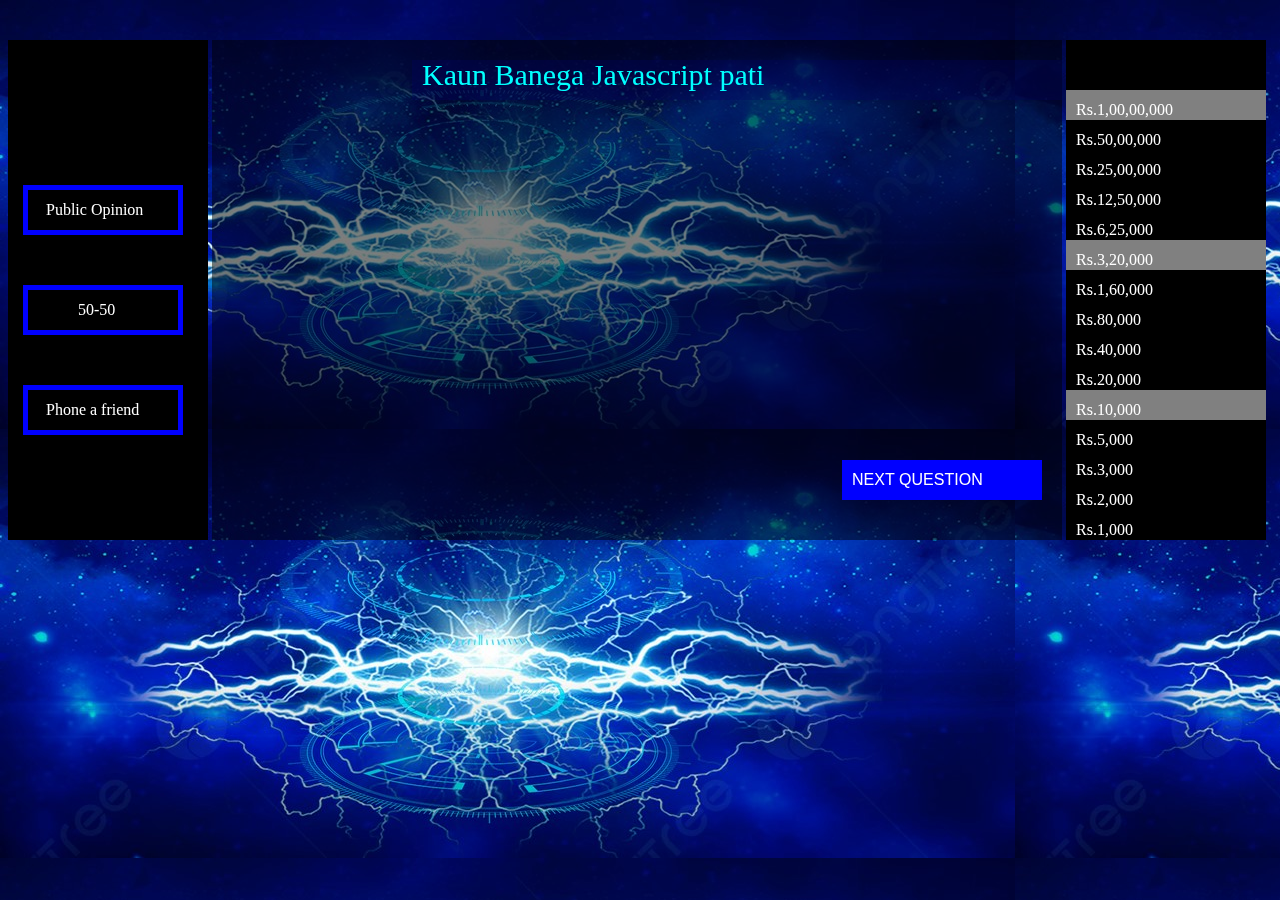
<file: index.html>
<!doctype html>
<html lang="en">
<head>
    <!-- Required meta tags -->
    <meta charset="utf-8">
    <meta name="viewport" content="width=device-width, initial-scale=1">

    <!-- CSS -->
    <link rel="stylesheet" href="./style.css">

    <title>Kaun banega Javascript pati</title>
</head>

<body>
    <div class="wrapper">
    <canvas id="lifelines" width="200" height="500"></canvas>
    <canvas id="myCanvas" width="850" height="500"></canvas>
    <canvas id="padao" width="200" height="500"></canvas>          
    </div>
    <!-- <canvas id="owner" width="200" height="30"></canvas>  -->
    <script src="./script.js"></script>
</body>

</html>
</file>
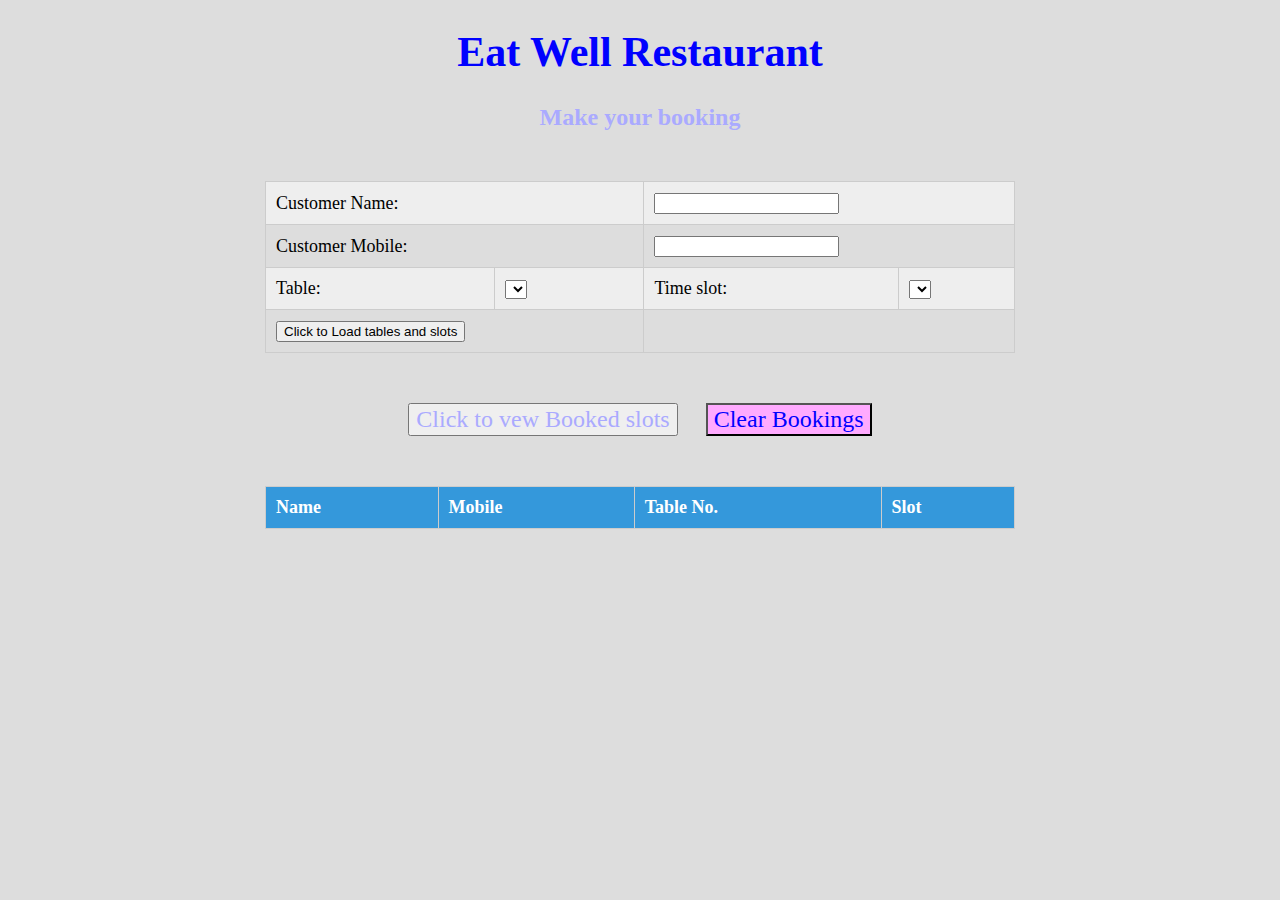
<file: restaurant.html>
<!DOCTYPE html>
<html lang="en">
<head>
    <meta charset="UTF-8">
    <meta name="viewport" content="width=device-width, initial-scale=1.0">
    <title>Document</title>
	<link rel="stylesheet" href="./rest.css">
	<script src="./restaurant.js"></script>
</head>
<body>
	<h1>Eat Well Restaurant</h1>
	<h2>Make your booking</h2>
	<table>
		<tr>
            <td colspan="2">Customer Name:</td>            
            <td colspan="2"><input type="text" id="bname"></td>
        </tr>
		<tr>
            <td colspan="2">Customer Mobile:</td>            
            <td colspan="2"><input type="text" id="mobile"></td>
        </tr>
        <tr>
            <td>Table:</td>
            <td><select name="tableno" id="tableno"></select></td>
            <td>Time slot:</td>
            <td><select name="slot" id="slot"></select></td>
        </tr>
        <tr><td colspan="2"><Button id="bookbtn" onclick="loadTables()">Click to Load tables and slots</Button></td><td colspan="2"><p id="msg"></p></td></tr>
      </table>
	  <center><button class="heading2" onclick="myLoad()">Click to vew Booked slots</button>&nbsp;&nbsp;&nbsp;&nbsp;&nbsp;&nbsp;
		<button class="heading3" onclick="clearBookings()">Clear Bookings</button>
	</center>
    <table id="recordtable">
        <thead>
          <tr>
            <th>Name</th>
            <th>Mobile</th>
            <th>Table No.</th>
            <th>Slot</th>
          </tr>
        </thead>
        <tbody>
        </tbody>
      </table>
	  
</body>
</html>
</file>
<file: style.css>
body {
    height: 100%;
    display: flex;
    align-items: center;
    justify-content: center;
    /* background-color: rgb(50,50,50); */
    background-image: url("./background.jpg");
  }
  
  #myCanvas {
    background-color: rgba(0, 0, 0, 0.5);
    margin-top: 2rem;
  }
  #lifelines {
    background-color: black;
    margin-top: 2rem;
  }
  #padao {
    background-color: black;
    margin-top: 2rem;
    /* float: right; */
  }
  #owner {
    background-color: rgba(0, 0, 0, 0.5);
    margin-top: 2rem;
    /* float: right; */
  }

button {
    margin: 10px;
    padding: 10px;
    background-color: orange;
    border: none;
    color: white;
    cursor: pointer;
}

.wrapper {
  position: relative;
  width: 1300px;
  height: 500px;
  }
</file>
<file: rest.css>
body{
    background-color: #DDD;
}
table { 
	width: 750px; 
	border-collapse: collapse; 
	margin:50px auto;
	}

/* Zebra striping */
tr:nth-of-type(odd) { 
	background: #eee; 
	}

th { 
	background: #3498db; 
	color: white; 
	font-weight: bold; 
	}

td, th { 
	padding: 10px; 
	border: 1px solid #ccc; 
	text-align: left; 
	font-size: 18px;
	}

/* 
Max width before this PARTICULAR table gets nasty
This query will take effect for any screen smaller than 760px
and also iPads specifically.
*/
@media 
only screen and (max-width: 760px),
(min-device-width: 768px) and (max-device-width: 1024px)  {

	table { 
	  	width: 100%; 
	}

	/* Force table to not be like tables anymore */
	table, thead, tbody, th, td, tr { 
		display: block; 
	}
	
	/* Hide table headers (but not display: none;, for accessibility) */
	thead tr { 
		position: absolute;
		top: -9999px;
		left: -9999px;
	}
	
	tr { border: 1px solid #ccc; }
	
	td { 
		/* Behave  like a "row" */
		border: none;
		border-bottom: 1px solid #eee; 
		position: relative;
		padding-left: 50%; 
	}

	td:before { 
		/* Now like a table header */
		position: absolute;
		/* Top/left values mimic padding */
		top: 6px;
		left: 6px;
		width: 45%; 
		padding-right: 10px; 
		white-space: nowrap;
		/* Label the data */
		content: attr(data-column);

		color: #000;
		font-weight: bold;
	}

}
h1 {
    color: blue;   
   text-align: center;
   font-size: 42px;
   font-family: cursive;
   }
   h2 {
    color: #AAF;   
   text-align: center;
   font-size: 24px;
   font-family: cursive;
   }
   .heading2 {
    color: #AAF;   
   text-align: center;
   font-size: 24px;
   font-family: cursive;
   }
   .heading3 {
    color: #00F;   
    background-color: #FAF;
   text-align: center;
   font-size: 24px;
   font-family: cursive;
   }
</file>
